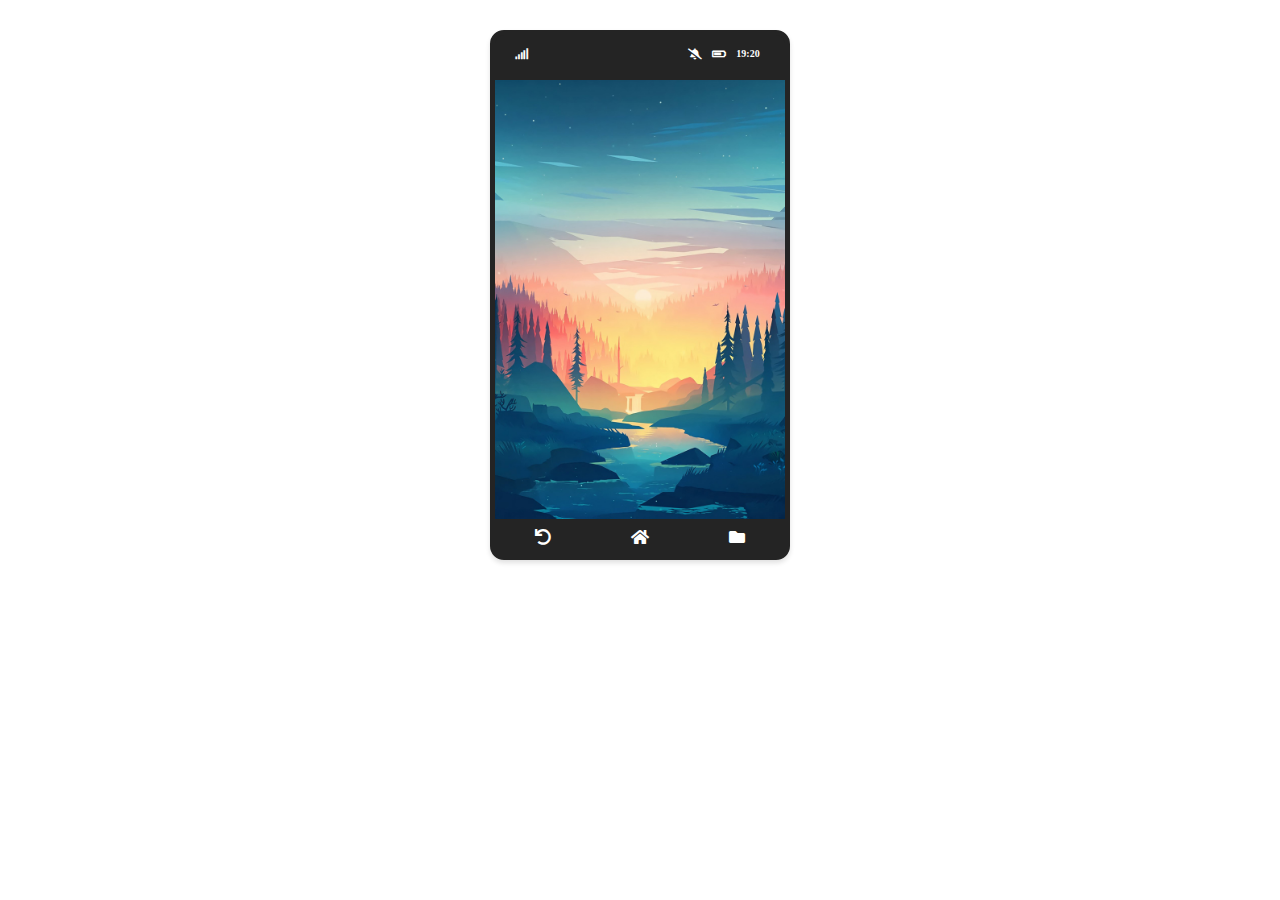
<file: app/index.html>
<!DOCTYPE html>
<html lang="pt-BR">

<head>
  <meta charset="UTF-8">
  <meta name="viewport" content="width=device-width, initial-scale=1.0">
  <meta http-equiv="X-UA-Compatible" content="ie=edge">
  <title>Document</title>
  
  <link rel="stylesheet" href="https://use.fontawesome.com/releases/v5.8.1/css/all.css">
  <link rel="stylesheet" href="style.css">
</head>

<body>
  <div class="cell-body">
    <div class="status-bar">
      <div class="statusIcons">
        <div class="status-left">
          <i class="fas fa-signal"></i>
        </div>
        <div class="status-right">
          <i class="fas fa-bell-slash"></i>
          <i class="fas fa-battery-three-quarters"></i>
          <p>19:20</p>
        </div>
        
      </div>
    </div>
    <div class="body">

    </div>
    <div class="controls">
        <i class="fas fa-undo"></i>
        <i class="fas fa-home"></i>
        <i class="fas fa-folder"></i>
    </div>
    </div>
  </div>
</body>

</html>
</file>
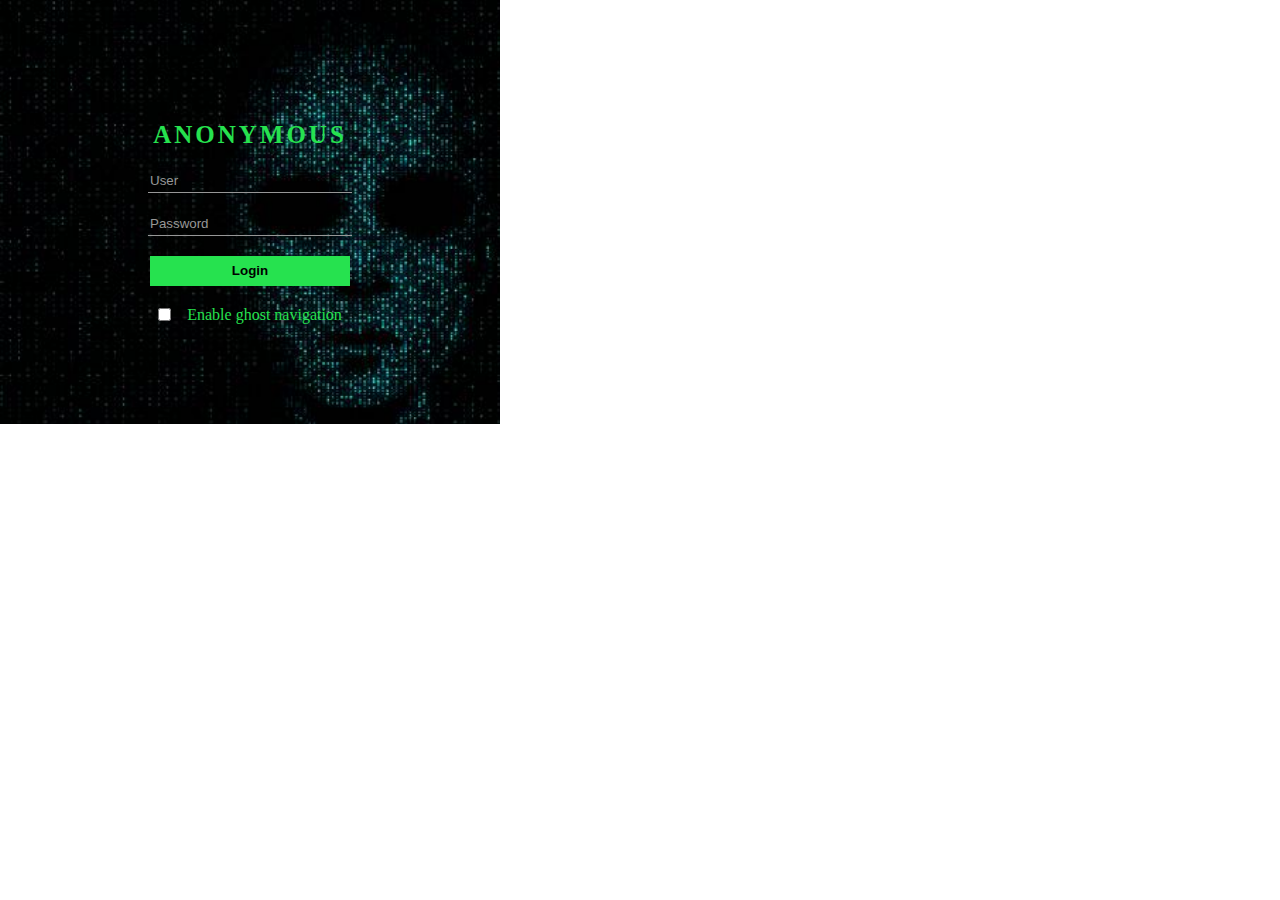
<file: interface extension for chrome/index.html>
<!DOCTYPE html>
<html lang="pt-BR">
<head>
  <meta charset="UTF-8">
  <meta name="viewport" content="width=device-width, initial-scale=1.0">
  <meta http-equiv="X-UA-Compatible" content="ie=edge">
  <title>Hacker Anonymous</title>
  <link rel="stylesheet" href="style.css">
</head>
<body>
  <div class="teste">
    <h2>ANONYMOUS</h2>
    <input type="text" id="user" placeholder="User" />
    <input type="password" id="pass" placeholder="Password" />
    <button id="btn">Login</button>
    <div class="info">
        <input type="checkbox" id="check">
        <label for="check">Enable ghost navigation</label>
    </div>
  </div>
  <script type="text/javascript" src="script.js"></script>
</body>
</html>
</file>
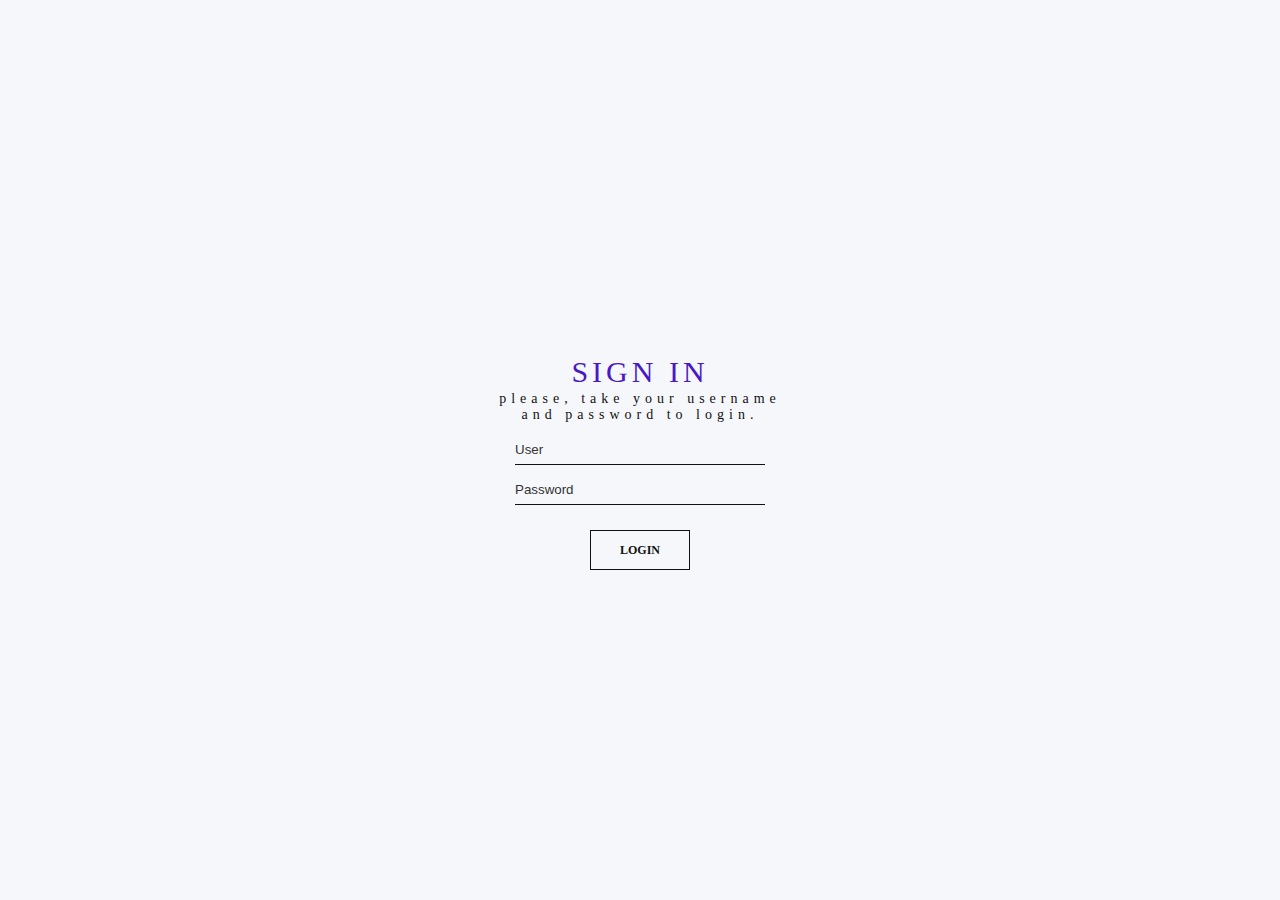
<file: login/index.html>
<!DOCTYPE html5>
<html>
<head>
    <meta charset="UTF-8">
    <title>Login</title>
    <link rel="stylesheet" type="text/css" href="style.css">
</head>
    <body>
        <div class="container">
            <div class="principal">
                <h1>sign in</h1>
                <p>Please, take your username and password to login.</p>
                <div class="element">
                    <input type="text" placeholder="User">
                    <input type="password" placeholder="Password">
                </div>
                <button>Login</button>
            </div>
        </div>
    </body>
</html>
</file>
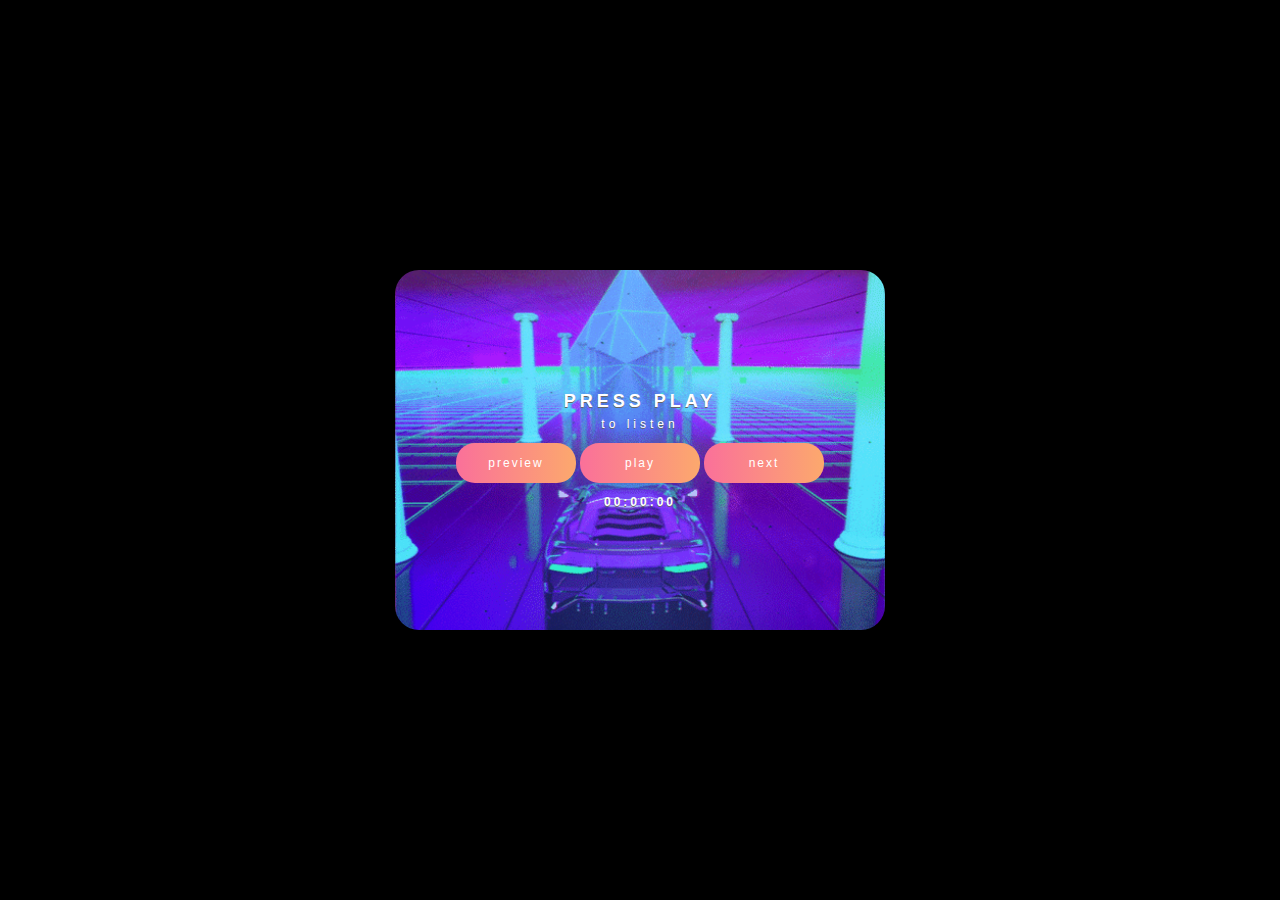
<file: player/index.html>
﻿<!DOCTYPE html>
<html lang="pt-BR"></html>
<head>
    <meta charset="UTF-8">
    <meta name="viewport" content="width=device-width, initial-scale=1.0">
    <meta http-equiv="X-UA-Compatible" content="ie=edge">
    <title>Lo-Fi Station | Rádio</title>
    <link rel="stylesheet" href="https://use.fontawesome.com/releases/v5.8.1/css/all.css">
    <link rel="stylesheet" href="https://cdnjs.cloudflare.com/ajax/libs/animate.css/3.7.2/animate.min.css">
    <link rel="stylesheet" href="css/style.css">
</head>
<body>
    <div class="container"> 
        <div class="conteudo">
            <h1 id="titulo" class="slideInLeft">Press play</h1>
            <h3 id="artist" class="slideInLeft">to listen</h3>
            <div class="botoes">
                <button id="btnPrev">preview</button>
                <button id="btnControl" value="play">play</button>
                <button id="btnProx">next</button>
            </div>
            <div class="status">
                <span id="tempo_atual">00:00:00</span>
            </div>
        <audio id="audio" src="sound/01.mp3"></audio> 
    </div>
</div>
<script src="js/script.js"></script>
</body>
</html>
</file>
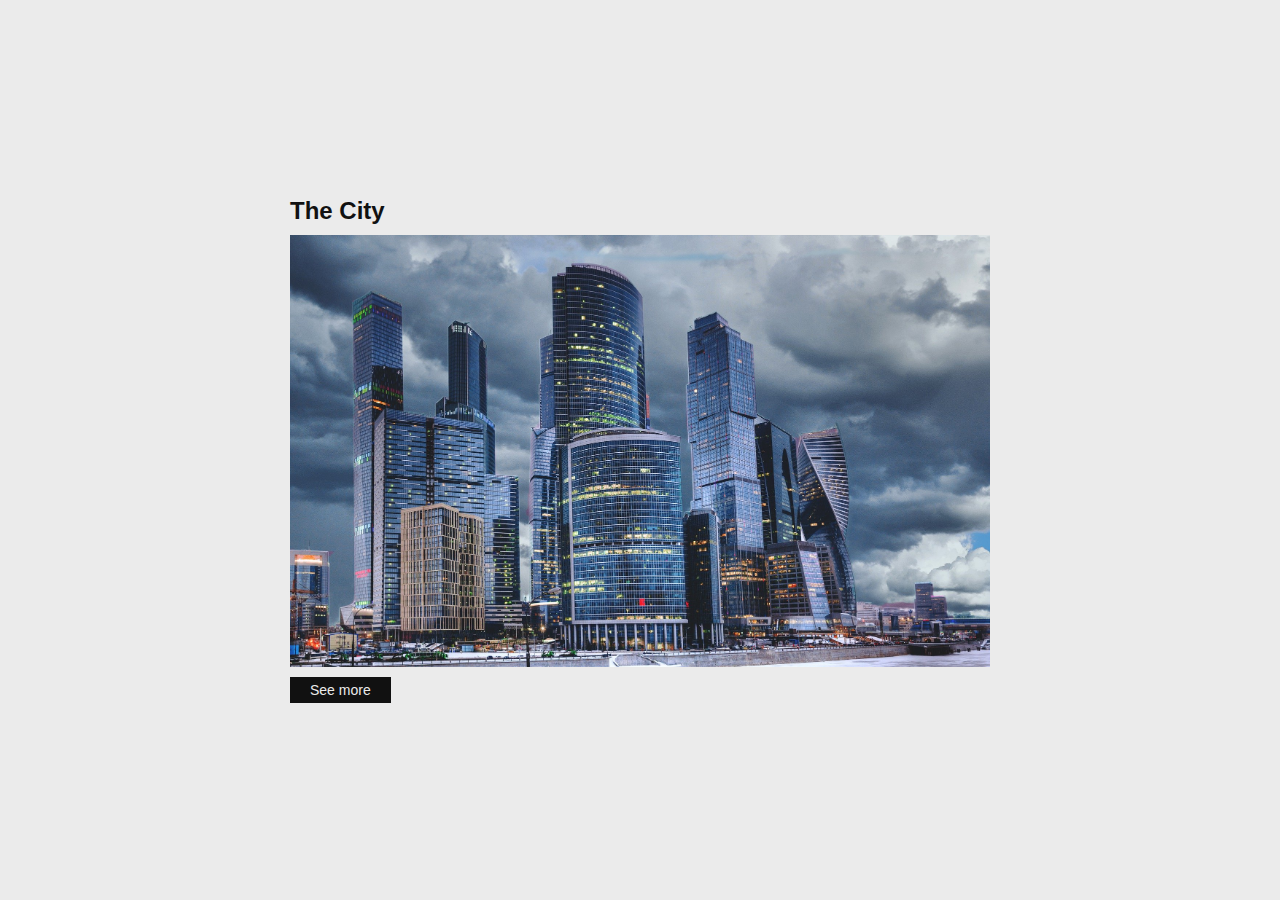
<file: popup/index.html>
<!DOCTYPE html>
<html lang="pt-BR">

<head>
  <meta charset="UTF-8">
  <meta name="viewport" content="width=device-width, initial-scale=1.0">
  <meta http-equiv="X-UA-Compatible" content="ie=edge">
  <link rel="stylesheet" href="style.css">
  <title>Document</title>
</head>

<body>
  <section id="portfolio">
    <div class="container" id="blur">
      <div class="content">
        <h2>The City</h2>
        <img src="img.jpg" alt="">
        <button id="btn" href="#">See more</button>
      </div>
    </div>
    <div class="popup" id="popup">
      <h2>Lorem ipsum dolor sit amet.</h2>
      <p>Lorem, ipsum dolor sit amet consectetur adipisicing
        elit. Odit molestiae consequatur maiores, illum earum
        animi quidem dolor, quisquam sapiente voluptas perferendis
        tempore. Animi, magni minus.</p>
      <button id="btn-close" href="#">Fechar</button>
    </div>
  </section>

  <script src="script.js" type="text/javascript"></script>
</body>

</html>
</file>
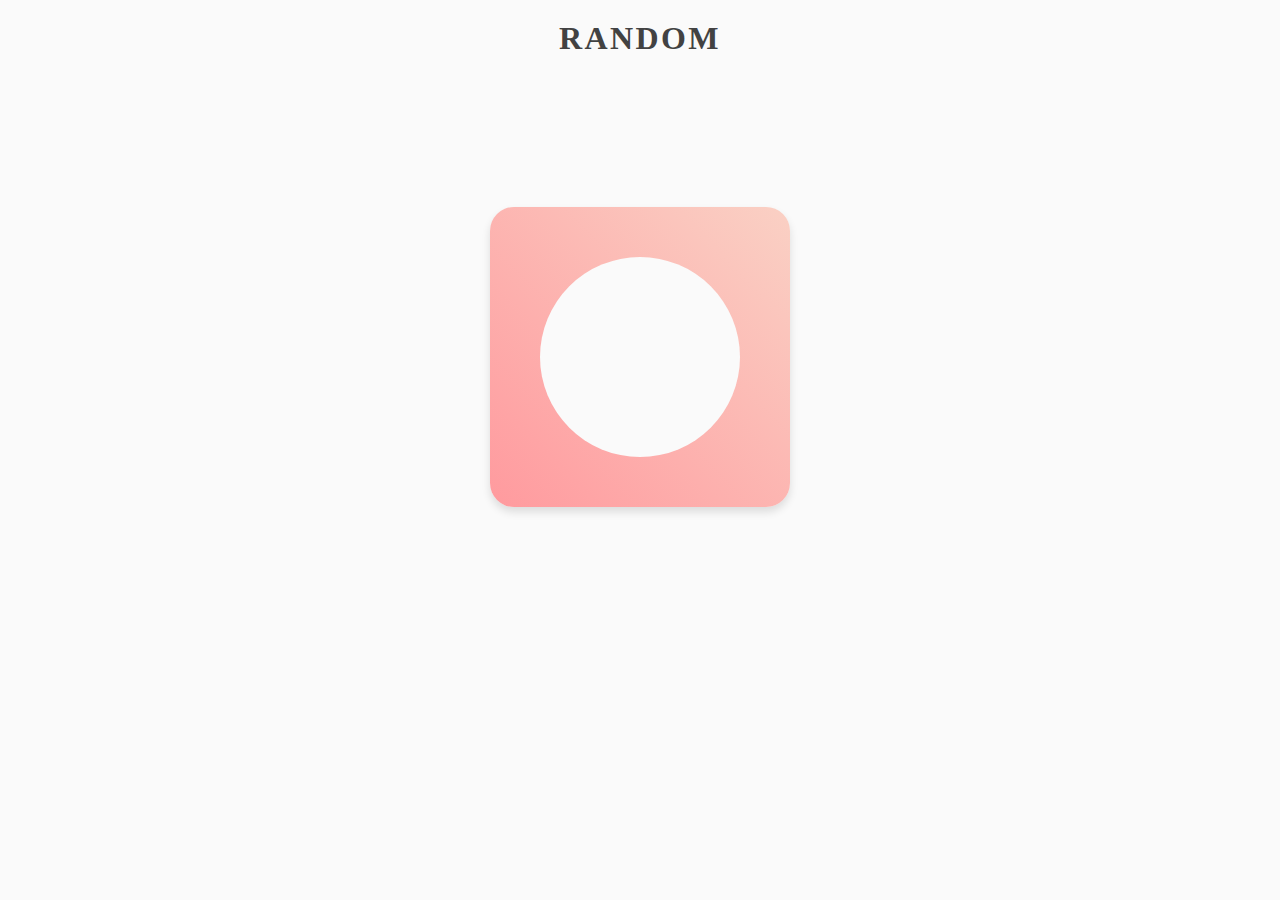
<file: random/views/index.html>
<!DOCTYPE html>
<html lang="pt-BR">
<head>
    <meta charset="UTF-8">
    <meta name="viewport" content="width=device-width, initial-scale=1.0">
    <meta http-equiv="X-UA-Compatible" content="ie=edge">
    <link rel="stylesheet" href="../css/style.css">
    <title>Titulo</title>
</head>
<body>
    <h1>Random</h1>
    <div class="todo">
        <div class="item">
            <div class="sub2"></div>
        </div>
    </div>
    <script src="../js/script.js"></script>
</body>
</html>
</file>
<file: app/style.css>
body{
  width: 100%;
  margin: 0;
  padding: 0;
}
.cell-body{
  margin: auto;
  margin-top: 30px;
  width: 290px;
  height: 520px;
  background: rgb(36, 36, 36);
  border-radius: 14px;
  display: flex;
  flex-direction: column;
  border: 5px solid rgb(36, 36, 36);
  box-shadow: 0px 3px 5px 0px rgba(0, 0, 0, 0.12);
}
.status-bar{
  width: 290px;
  height: 20px;
  display: flex;
  justify-content: center;
  align-items: center;
}
.statusIcons{
  display: flex;
  flex-direction: row;
  padding: 0px 15px;
  width: 100%;
  height: 25px;
  margin: 0 auto;
  margin-top: 10px;
  border-radius: 14px 14px 0px 0px;
}
.status-right{
  margin: 0 auto;
  display: flex;
  flex: 1;
}
.status-left{
  margin: 0 auto;
  display: flex;
  flex: 2;
}
.status-right p{
  color: white;
  font-size: 10px;
  font-weight: bold;
  margin-left: 5px;
}
.status-right i, .status-left i{
  font-size: 11px;
  color: white;
  padding: 5px;
  margin-top: 5px;
}

.body{
  margin-top: 25px;
  width: 290px;
  height: 490px;
  background: url(wallpaper.jpg);
  background-size: cover;
  background-position: center;
}
.controls{
  width: 290px;
  height: 40px;
  background: rgb(36, 36, 36);
  display: flex;
  justify-content: space-around;
  align-items: center;
}
.controls i{
  padding: 4px;
  margin: auto;
  color: #fff;
  cursor: pointer;
}
</file>
<file: interface extension for chrome/style.css>
body {
  margin: 0;
  padding: 0;
  
}

.teste {
  width: 300px;
  display: flex;
  flex-direction: column;
  padding: 100px;
  justify-content: center;
  align-items: center;
  background-image: url(bg.jpg);
  background-size: cover;
  background-repeat: no-repeat;
  background-position: center;
}

.teste h2 {
  color: rgb(38, 226, 79);
  font-size: 25px;
  font-weight: bold;
  letter-spacing: 3px;
}

input, button {
  margin: auto;
  margin-bottom: 20px;
}

input[type="text"], input[type="password"] {
  border: none;
  border-bottom: 1px solid rgb(151, 151, 151);
  outline: none;
  width: 200px;
  height: 20px;
  background: transparent;
  transition: .3s ease;
  color: rgb(38, 226, 79);
}

input[type="text"]:focus, input[type="password"]:focus {
  width: 220px;
  border-bottom: 1px solid rgb(38, 226, 79);
}

::placeholder {
  color: rgb(151, 151, 151);
}

button {
  background: rgb(38, 226, 79);
  width: 200px;
  height: 30px;
  color: #000;
  border: none;
  outline: none;
  font-weight: bold;
  cursor: pointer;
}

.info {
  display: flex;
  justify-content: space-around;
  width: 200px;
}

.info label {
  color: rgb(38, 226, 79);
  margin: auto;
}

input[type="checkbox"] {
  margin: auto;
}
</file>
<file: login/style.css>
*{
    padding: 0;
    margin: 0;
    box-sizing: border-box;
}
.container{
    background: #f5f7fa;
    width: 100%;
    height: 100%;
    display: flex;
    justify-content: center;
    align-items: center;
    padding: 15px;
}
.principal{
    max-width: 300px; 
    height: 250px;
    text-align: center;
}
.principal h1{
    margin-top: 30px;
    color: #4819c4;
    font-family: montserrat;
    text-transform: uppercase;
    letter-spacing: 4px;
    font-size: 30px;
    font-weight: normal;
}
.principal p{
    color: #111;
    font-family: montserrat;
    font-size: 14px;
    letter-spacing: 5px;
    text-transform: lowercase;
    font-weight: normal;
    margin: 2px;
}
.principal button{
    width: 100px;
    height: 40px;
    background: none;
    border: 1px solid #111;
    color: #111;
    margin-top: 25px;
    transition: 0.2s linear;
    text-transform: uppercase;
    font-family: montserrat;
    font-weight: bold;
    outline: none;
    font-size: 12px;
    cursor: pointer;
}
.principal button:hover{
    width: 120px;
    border: 1px solid #4819c4;
    transform: translateY(5px);
    color: #4819c4;
}
.element{
    display: flex;
    flex-direction: column;
    align-items: center;
    justify-content: center;
}
.element input{
    width: 250px;
    background: none;
    height: 30px;
    margin-top: 10px;
    border: none;
    border-bottom: 1px solid #111;
    transition: 0.4s all;
    color: #4819c4;
    outline: none;
}
.element input::placeholder{
    color: #333;
}
.element input:focus{
    transform: translateY(-5px);
    border-bottom: 1px solid #4819c4;
}
</file>
<file: player/css/style.css>
*{
    margin: 0;
    padding: 0;
}
::selection{
    background: #6a12cb;
    color: #fff;
}
body{
    background-color: black;
}
.container{
    width: 100%;
    height: 100vh;
    display: flex;
    align-items: center;
    justify-content: center;
    flex-direction: column;
}
.conteudo h1{
    animation-duration: 3s;
    font-family: Montserrat, 'LabMono', sans-serif;
    color: white;
    text-transform: uppercase;
    font-weight: 700;
    letter-spacing: 4px;
    font-size: 18px;
    margin-bottom: 5px;
    text-align: center;
    text-shadow: #666 0px 1px 0px;
}
.conteudo h3{
    animation-duration: 3s;
    font-family: Montserrat, 'LabMono', sans-serif;
    color: white;
    text-transform: lowercase;
    font-weight: normal;
    letter-spacing: 4px;
    font-size: 12px;
    margin-bottom: 10px;
    text-shadow: #666 0px 1px 0px;
}
.conteudo{
    width: 490px;
    height: 360px;
    margin: 0 auto;
    background: url('../img/lofi.gif') no-repeat;
    background-size: cover;
    background-position: center;
    border-radius: 24px;
    display: flex;
    align-items: center;
    justify-content: center;
    flex-direction: column;
    box-shadow: 0px 3px 5px 0px rgba(0, 0, 0, 0.12);
    transition: 0.4s all;
}
.botoes{
    display: flex;
    flex-direction: row;
    margin-bottom: 10px;
    -webkit-tap-highlight-color: transparent;
}
.botoes button{
    width: 120px;
    height: 40px;
    text-align: center;
    text-transform: lowercase;
    font-family: Montserrat, 'LabMono', sans-serif;
    font-weight: 500;
    letter-spacing: 2px;
    font-size: 12px;
    border: none;
    margin: 2px;
    border-radius: 19px;
    background-image: linear-gradient(to right, #fa709a 0%, #fee140 100%);
    background-size: 200%;
    color: white;
    transition: 0.3s all;
    cursor: pointer;
    outline: none;
}
.botoes button:hover{
    transform: translateY(-5px);
    background-position: 100%;
}
.status{
    width: 80%;
    display: flex;
    flex-direction: column;
    align-items: center;
}
.status span{
    color: white;
    font-family: Montserrat, 'LabMono', sans-serif;
    font-weight: 700;
    font-size: 12px;
    letter-spacing: 3px;
    text-shadow: #666 0px 1px 0px;
}
</file>
<file: popup/style.css>
*{
  margin: 0;
  padding: 0;
  box-sizing: border-box;
  font-family: 'Poppins', sans-serif;
}
.container{
  position: relative;
  width: 100%;
  min-height: 100vh;
  display: flex;
  justify-content: center;
  align-items: center;
  background: #ebebeb;
  transition: 0.5s;
  padding: 20px;
}
.container#blur.active{
  filter: blur(10px);
  pointer-events: none;
  user-select: none;
}
.content{
  position: relative;
  max-width: 800px;
}
h2{
  font-weight: 600;
  margin-bottom: 10px;
  color: #111;
}
.content img{
  width: 700px;
  display: block;
  padding-bottom: 10px;
}

.content button, .popup button{
  background: transparent;
  border: none;
  cursor: pointer;
  outline: none;
  position: relative;
  padding: 5px 20px;
  display: inline-block;
  text-decoration: none;
  color: #ebebeb;
  background: #111;
  font-size: 14px;
}
.popup{
  position: fixed;
  top: 40%;
  left: 50%;
  width: 600px;
  padding: 50px;
  transform: translate(-50%,-50%);
  box-shadow: 0 5px 30px rgb(0, 0, 0, .30);
  background: #ebebeb;
  visibility: hidden;
  opacity: 0;
  transition: 0.5s;
}
.popup p{
  padding: 15px 0px;
  text-align: justify;
  color: #111;
}
.popup.active{
  top: 50%;
  visibility: visible;
  opacity: 1;
  transition: 0.5s;
}
</file>
<file: random/css/style.css>
*{
    margin: 0;
    padding: 0;
    box-sizing: border-box;
}
body{
    background: #fafafa;
}
body h1{
    margin-top: 20px;
    text-align: center;
    text-transform: uppercase;
    letter-spacing: 2.4px;
    font-family: 'Proxima Nova';
    color: rgb(66, 66, 66);
}
.todo{
    width: 100%;
    height: 600px;
    display: flex;
    justify-content: center;
    align-items: center;
}
.item{
    width: 300px;
    height: 300px;
    background-image: linear-gradient(45deg, #ff9a9e 0%, #fad0c4 99%, #fad0c4 100%);
    position: relative;
    display: flex;
    align-items: center;
    justify-content: center;
    box-shadow: 0px 5px 8px 0px rgba(0,0,0,0.12);
    transition: 0.4s linear;
    border-radius: 24px;
}
.sub2{
    width: 200px;
    height: 200px;
    background: #fafafa;
    margin: 0 auto;
    border-radius: 50%;
    position: absolute;
    cursor: pointer;
    transition: 0.3s all;
}
.sub2:hover{
    transform: scale(1.5) translateY(-10px) rotate(45deg);
    border-radius: 25%;
}
</file>
